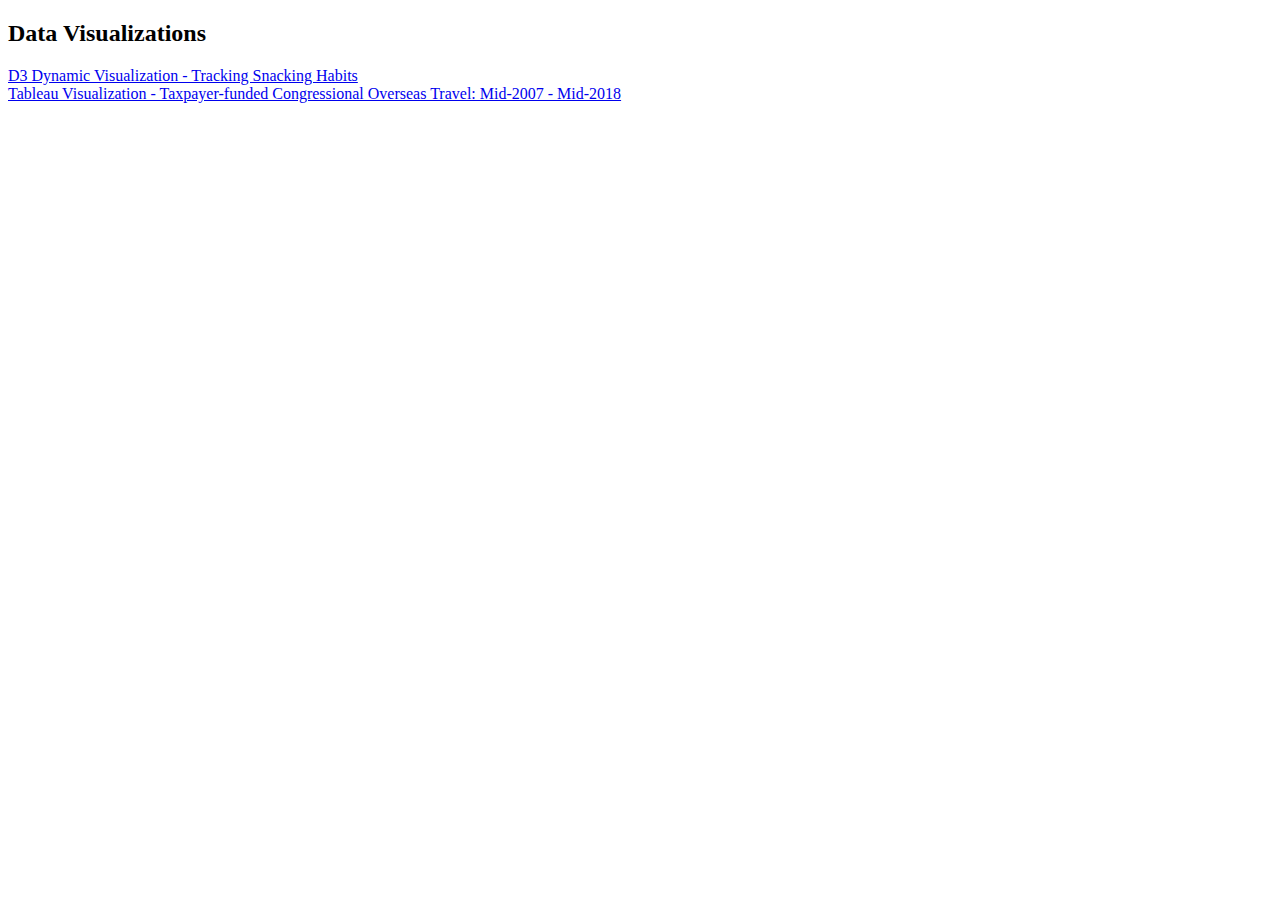
<file: index.html>
﻿<!DOCTYPE html PUBLIC "-//W3C//DTD XHTML 1.0 Transitional//EN" "http://www.w3.org/TR/xhtml1/DTD/xhtml1-transitional.dtd">
<html xmlns="http://www.w3.org/1999/xhtml">

<head>
<meta content="text/html; charset=utf-8" http-equiv="Content-Type" />
<title>Data Visualizations Index</title>
</head>

<body>
<h2>Data Visualizations</h2>
<p style="color:black;"><a href="d3snacking.html">D3 Dynamic Visualization - Tracking Snacking Habits</a><br />
<a href="https://public.tableau.com/profile/john.pette#!/vizhome/congress-travel-13-trial_1/Dashboard1?publish=yes">Tableau Visualization - Taxpayer-funded Congressional Overseas Travel: Mid-2007 - Mid-2018</a></p>
</body>

</html>
</file>
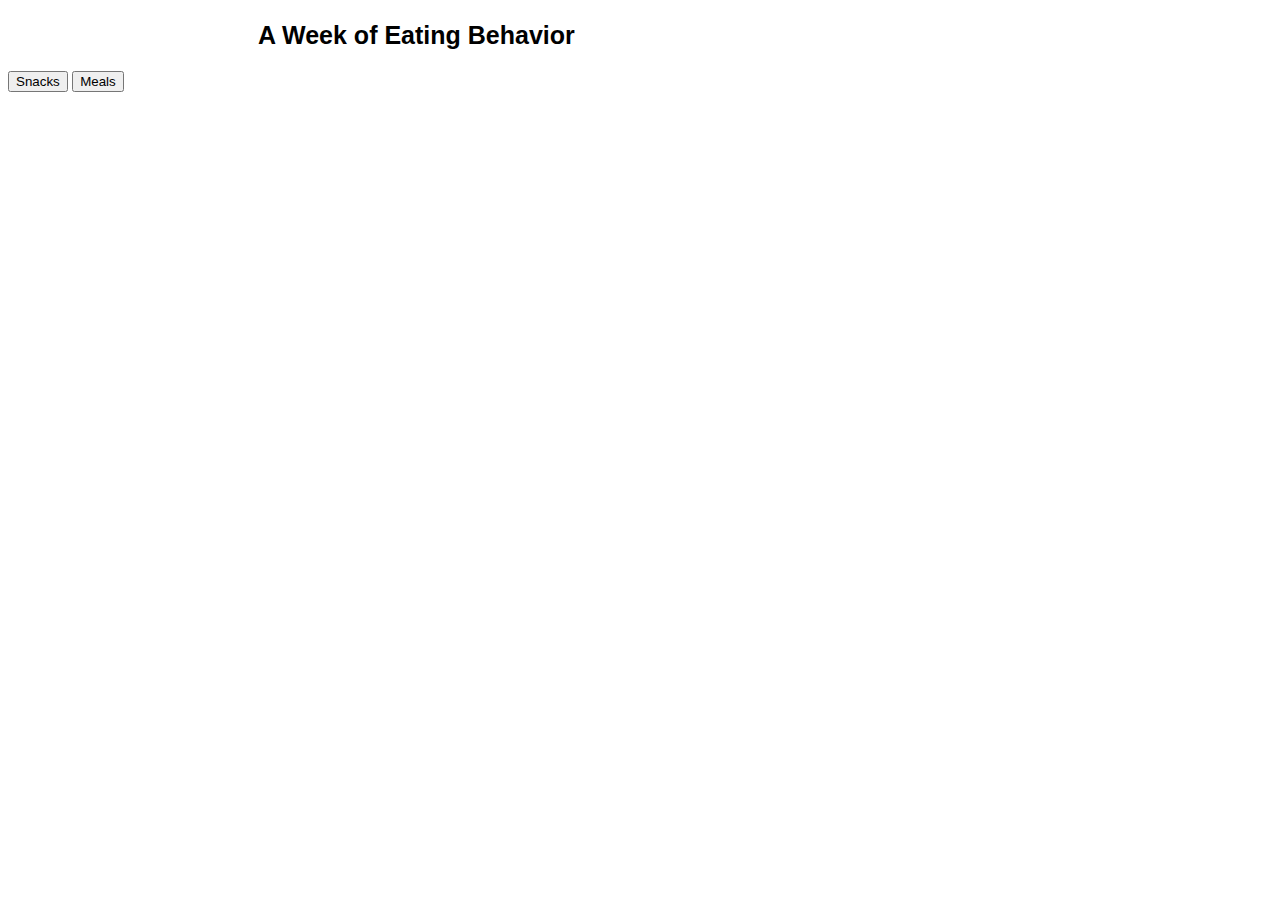
<file: d3snacking.html>
<!DOCTYPE html>
<html lang="en">
	<head>
		<meta charset="utf-8">
		<script type="text/javascript" src="https://d3js.org/d3.v4.min.js"></script>
		<style type="text/css">
		</style>
	</head>
	<body style="font-family:sans-serif;">
		<h2 style="color:black;font-size:25px;font-weight:bold;font-family:sans-serif;margin-left:250px;">A Week of Eating Behavior</h2>
		<p>
			<!-- Add buttons to toggle between highlighting meals and snacks -->
			<div class="buttons">
			<button class="clicker" id="snacks">Snacks</button>
			<button class="clicker" id="meals">Meals</button>
			</div>
		</p>
		
		<script type="text/javascript">
		
			//Width and height
			var w = 800;
			var h = 500;
			var padding = 60;
			
			var dataset, xScale, yScale, xAxis, yAxis;  //Empty, for now

			//For converting strings to Dates
			var parseTime = d3.timeParse("%m/%d/%y");

			//For converting Dates to strings
			var formatTime = d3.timeFormat("%A");

			//Function for converting CSV values from strings to Dates and numbers
			var rowConverter = function(d) {
				return {
					Date: parseTime(d.Date),
					Hour: parseInt(d.Hour),
					Size: parseInt(d.Size),
					Meal: d.Meal,
					Food: d.Food
				};
			}

			//Load in the data
			d3.csv("Food_Data.csv", rowConverter, function(data) {

				//Copy data into global dataset
				dataset = data;

				//Create scale functions
				xScale = d3.scaleTime()
							   .domain([
									d3.min(dataset, function(d) { return d.Date; }),
									d3.max(dataset, function(d) { return d.Date; })
								])
							   .range([padding*1.5, w - padding*1.5]);

				yScale = d3.scaleLinear()
							   .domain([
									d3.max(dataset, function(d) { return d.Hour; }),
									d3.min(dataset, function(d) { return d.Hour; })
								])
							   .range([h - padding*1.5, padding]);

				//Define X axis
				xAxis = d3.axisBottom()
								  .scale(xScale)
								  .ticks(5)
								  .tickFormat(function (d) { return formatTime(d)});

				//Define Y axis
				yAxis = d3.axisLeft()
								  .scale(yScale)
								  .ticks(16)
								  .tickFormat(function (d, i) {
                                   return ['10:00 PM', '9:00 PM', '8:00PM', '7:00 PM', '6:00 PM', '5:00 PM', 
								   '4:00 PM', '3:00 PM', '2:00 PM', '1:00 PM', '12:00 PM', '11:00 AM', '10:00 AM', 
								   '9:00 AM', '8:00 AM', '7:00 AM'][i];
								   });

				//Create SVG element
				var svg = d3.select("body")
							.append("svg")
							.attr("width", w)
							.attr("height", h);

				//Create tooltip element
				var tooltip = d3.select("body")
					.append("div")
					.style("position", "absolute")
					.style("z-index", "10")
					.style("visibility", "hidden")
					.style("background", "#fcffd3")
					.style("font-family", "sans-serif")
					.style("font-size", "11px");							
							
				//Generate date labels first, so they are in back
 				svg.selectAll("text")
 				   .data(dataset)
 				   .enter()
 				   .append("text")
 				   .text(function(d) {
 				   		if(d.Meal == "Snack") {
						     return d.Food;
						 } else { 
						     return d.Meal;
						 }
 				   })
 				   .attr("x", function(d) {
 				   		return xScale(d.Date) + 13;
 				   })
 				   .attr("y", function(d) {
 				   		return yScale(d.Hour) + 4;
 				   })
 				   .attr("font-family", "sans-serif")
 				   .attr("font-size", "11px")
 				   .attr("fill", function(d) { 
				         if(d.Meal == "Snack") {
						     return "black";
						 } else { 
						     return "#bdbdbd";
						 }
				   });
				   

				//Generate circles last, so they appear in front
				svg.selectAll("circle")
				   .data(dataset)
				   .enter()
				   .append("circle")
				   .attr("cx", function(d) {
				   		return xScale(d.Date);
				   })
				   .attr("cy", function(d) {
				   		return yScale(d.Hour);
				   })
				   .attr("r", function(d) {
				        return (d.Size * 4);
				   })
				   //Add conditional fill to emphasize one category
				   .attr("fill", function(d) { 
				         if(d.Meal == "Snack") {
						     return "#003fff";
						 } else { 
						     return "#bdbdbd";
						 }
				   })
				   //Highlight circle on mouseover, display conditional tooltip
				   .on("mouseover", function(d){
						 d3.select(this).attr("fill", "orange");
						
				         if(d.Meal == "Snack") {
						     tooltip.text(d.Meal); return tooltip.style("visibility", "visible");
						 } else { 
						     tooltip.text(d.Food); return tooltip.style("visibility", "visible");
						 }
					})
				   .on("mousemove", function(){return tooltip.style("top", (d3.event.pageY-10)+"px").style("left",(d3.event.pageX+10)+"px");})
				   .on("mouseout", function(){
				   
						 d3.select(this).attr("fill", function(d) {
						 if(d.Meal == "Snack") {
						     return "#003fff";
						 } else { 
						     return "#bdbdbd";
						 }
					});
						return tooltip.style("visibility", "hidden");});
				   
				d3.select("button#snacks").classed("selected", true);

				//Handle click events for the two buttons

				d3.selectAll("button.clicker").on("click", function() {

					//Determine which button is selected
					var whichbutton = d3.select(this).attr("id");

					//Style the buttons to show which was clicked:
					d3.select(this).classed("selected", true);

					if (whichbutton === "meals") {
						d3.select("button#snacks").classed("selected", false);
					} else {
						d3.select("button#meals").classed("selected", false);
					}

					//Check whether meals or snacks is selected and return appropriate data, text, styling

						svg.selectAll("circle")
						    .attr("fill", function(d) { 
								 if (whichbutton === "snacks") {
									if(d.Meal == "Snack") {
									    return "#003fff";
								    } else { 
									    return "#bdbdbd";
									}
								 } else {
									  if(d.Meal == "Snack") {
									      return "#bdbdbd";
								      } else { 
									      return "#00bfff";
									  }
								   }	
						    })
						   .on("mouseover", function(d){
								d3.select(this).attr("fill", "orange");
								
								if (whichbutton === "snacks") {						   
									if(d.Meal == "Snack") {
										 tooltip.text(d.Meal); return tooltip.style("visibility", "visible");
									 } else { 
										 tooltip.text(d.Food); return tooltip.style("visibility", "visible");
									 }
								 } else {
									if(d.Meal == "Snack") {
									      tooltip.text(d.Food); return tooltip.style("visibility", "visible");
								      } else { 
									      tooltip.text(d.Meal); return tooltip.style("visibility", "visible");
									  }
								 }})
						   .on("mousemove", function(){return tooltip.style("top", (d3.event.pageY-10)+"px").style("left",(d3.event.pageX+10)+"px");})
						   .on("mouseout", function(){
								d3.select(this).attr("fill", function(d) {
									if (whichbutton === "snacks") {
										if(d.Meal == "Snack") {
											return "#003fff";
										} else { 
											return "#bdbdbd";
										}
									 } else {
										if(d.Meal == "Snack") {
											  return "#bdbdbd";
										  } else { 
											  return "#00bfff";
										  }
								}});
								   
								return tooltip.style("visibility", "hidden");});

						//Conditionally style the circle fill color and text labels based on which button was selected
						svg.selectAll("text")
						    .text(function(d) { 
								 if (whichbutton === "snacks") {
									if(d.Meal == "Snack") {
									    return d.Food;
								    } else { 
									    return d.Meal;
									}
								 } else {
									  if(d.Meal == "Snack") {
									      return d.Meal;
								      } else { 
									      return d.Food;
									  }
								   }	
						    })
							.attr("fill", function(d) { 
								 if (whichbutton === "snacks") {
									if(d.Meal == "Snack") {
									    return "black";
								    } else { 
									    return "#bdbdbd";
									}
								 } else {
									  if(d.Meal == "Snack") {
									      return "#bdbdbd";
								      } else { 
									      return "black";
									  }
								   }	
						    });
						//Maintain X axis on button click
						svg.append("g")
							.attr("class", "axis")
							.attr("transform", "translate(0," + (h - padding) + ")")
							.call(xAxis);
						
						//Maintain Y axis on button click
						svg.append("g")
							.attr("class", "axis")
							.attr("transform", "translate(" + padding + ",0)")
							.call(yAxis);
					});
	   			
	   			//Create X axis
	   			svg.append("g")
	   				.attr("class", "axis")
	   				.attr("transform", "translate(0," + (h - padding) + ")")
	   				.call(xAxis);
	   			
	   			//Create Y axis
	   			svg.append("g")
	   				.attr("class", "axis")
	   				.attr("transform", "translate(" + padding + ",0)")
	   				.call(yAxis);

				//Add bulleted list of insights
				d3.select("body").append("p").text("Insights:"); 
				
				var insights = ["My snacking was clustered in the afternoon hours, between lunch and dinner.", "I had minimal snack cravings after dinner.", "I held to my goal of only consuming healthy snacks."];

				var ul = d3.select("body").append("ul");

				ul.selectAll("li")
				.data(insights)
				.enter()
				.append("li")
				.html(String);
			});
			
		</script>
	</body>
</html>
</file>
